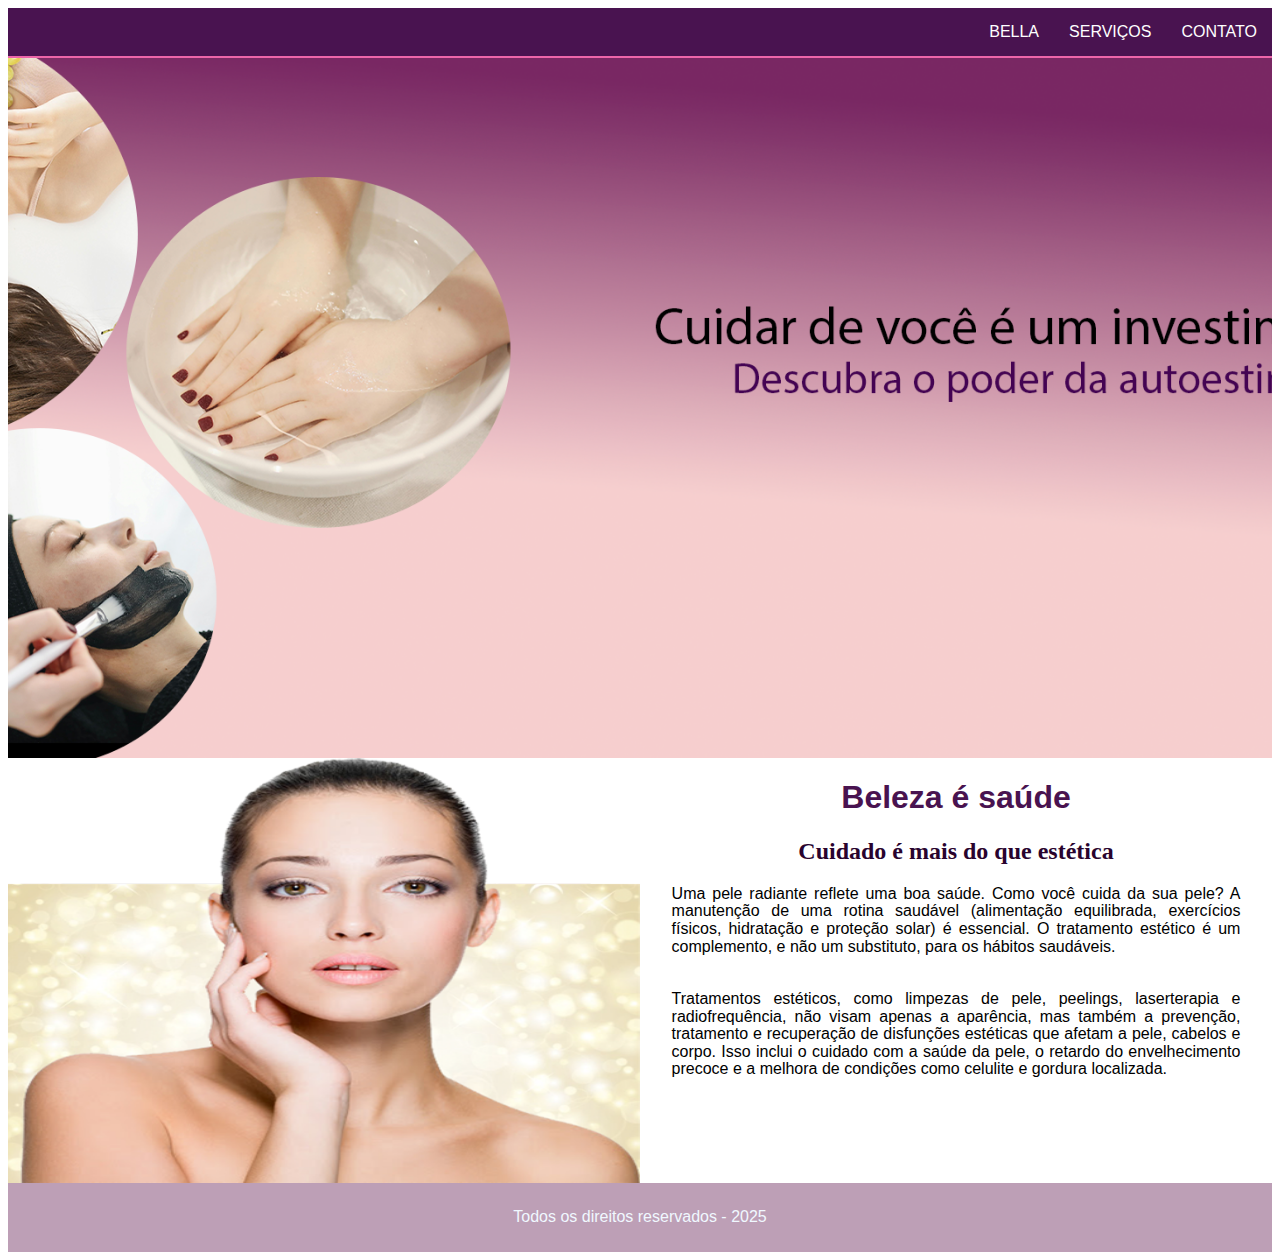
<file: Index.html>
<!DOCTYPE html>
<html lang="pt-br">
<head>
    <meta charset="UTF-8">
    <meta name="viewport" content="width=device-width, initial-scale=1.0">
    <title>Cuide da sua beleza</title>
    <link rel="stylesheet" href="CSS/Style.css">
    <link rel="shortcut icon" href="Imagens/favicon.ico" type="image/x-icon">
</head>
<body>
    
    <div id="CONTEINER"> <!-- DIV PRINCIPAL QUE TERÁ OUTRAS DENTRO DELA-->
       
        <div id="TOPO"> 
            <nav> 
                <ul>
                    <li> <a href="Index.html"> BELLA </a> </li>
                    <li> <a href="Servicos.html"> SERVIÇOS </a> </li>
                    <li> <a href="Formulario.html"> CONTATO </a> </li> 
                </ul>
               
            </nav>
        </div>

        <div class="bannerHover">  </div> <!-- banner principal -->
        
        <div id="BANNER_LATERAL">
            <img src="Imagens/Banner_lateral2.png" alt="" class="tamanhoBannerLateral">
        </div>

        <div id="TEXTO">
            <h1>Beleza é saúde</h1>
            <h2>Cuidado é mais do que estética</h2>
    
            <p>Uma pele radiante reflete uma boa saúde. Como você cuida da sua pele?
            A manutenção de uma rotina saudável (alimentação equilibrada, exercícios físicos, hidratação e proteção solar) é essencial. O tratamento estético é um complemento, e não um substituto, para os hábitos saudáveis.
            </p> 

            <p>Tratamentos estéticos, como limpezas de pele, peelings, laserterapia e       radiofrequência, não visam apenas a aparência, mas também a prevenção, tratamento e recuperação de disfunções estéticas que afetam a pele, cabelos e corpo. Isso inclui o cuidado com a saúde da pele, o retardo do envelhecimento precoce e a melhora de condições como celulite e gordura localizada.
            </p>
            
        </div>

        <footer>
            Todos os direitos reservados - 2025
        </footer>

    </div>


</body>
</html>
</file>
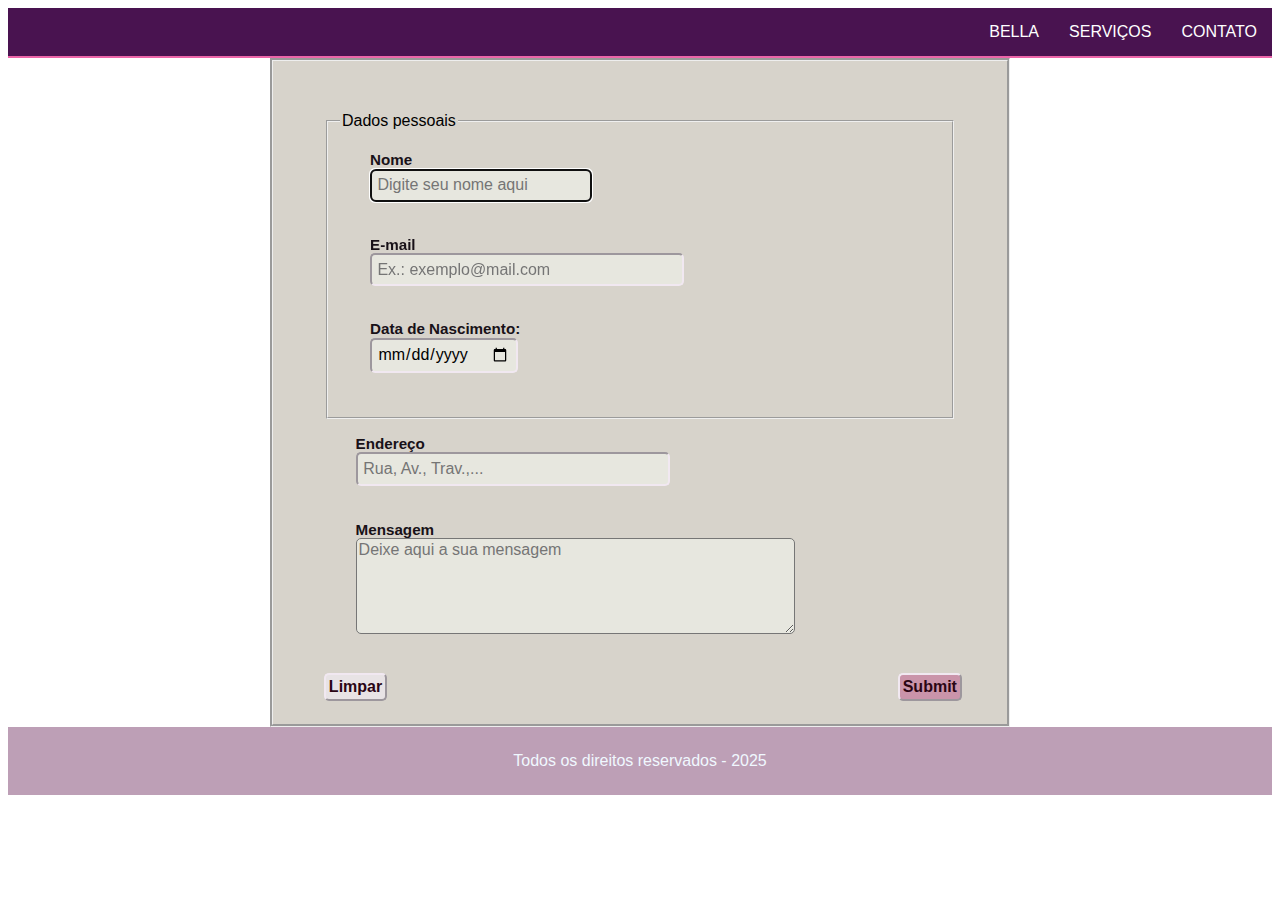
<file: Formulario.html>
<!DOCTYPE html>
<html lang="pt-br">
<head>
    <meta charset="UTF-8">
    <meta name="viewport" content="width=device-width, initial-scale=1.0">
    <title>Formulário</title>
    <link rel="stylesheet" href="CSS/Style.css">
    <link rel="shortcut icon" href="Imagens/favicon.ico" type="image/x-icon">
    <link rel="stylesheet" href="CSS/Contato.css">
</head>
<body>
    
    <div id="CONTEINER"> <!-- DIV PRINCIPAL QUE TERÁ OUTRAS DENTRO DELA-->
       
        <div id="TOPO"> 
            <nav> 
                <ul>
                    <li> <a href="Index.html"> BELLA </a> </li>
                    <li> <a href="Servicos.html"> SERVIÇOS </a> </li>
                    <li> <a href="Formulario.html"> CONTATO </a> </li> 
                </ul>
               
            </nav>
        </div>

      <div id="conteudo_formulario">
            <form method="post" id="fContato" action="email@gmail.com">
                <!-- método post envia dados
                 método GET para a pesquisa
                  -->
        <fieldset id="dadosPessoais"> <!-- Bloco/conjunto de dados -->
            <legend> Dados pessoais </legend> <!-- Nome do conjunto -->
    
        <p>        
        <label for="cNome"> Nome </label> <br>
        <input type="text" name="tNome" id="cNome" size="20" maxlength="20" placeholder="Digite seu nome aqui" autofocus required />
        </p>

        <p>        
        <label for="cMail"> E-mail </label> <br>
        <input type="email" name="tMail" id="cMail" size="30" maxlength="30" placeholder="Ex.: exemplo@mail.com" required />
        </p>

        <p>        
        <label for="cNasc"> Data de Nascimento: </label> <br>
        <input type="date" name="tNasc" id="cNasc" />
        </p>
        <!-- Type date pode não abri o calendário caso o navegador não esteja atualizado -->
        </fieldset>

        <p>        
        <label for="cRua"> Endereço </label> <br>
        <input type="text" name="tRua" id="cRua" size="30" maxlength="50" placeholder="Rua, Av., Trav.,... " required />
        </p>

        <p>        
        <label for="cMsg"> Mensagem </label> <br>
        <textarea name="tMsg" id="cMsg" cols="45" rows="5" placeholder="Deixe aqui a sua mensagem" required></textarea>
        </p>

        <!-- label = rótulo que virá antes da caixa de preenchimento
         input = caixa que o usuário preencherá os dados
         type é o tipo de dado que a caixa poderá receber
         name é o nome da caixa para ser validada por uma linguagem
         id para formatar no CSS
         maxlength é a quantidade de caracteres que poderá ser digitada na caixa
         autofocus = o cursor ficará dentro da caixa inicialmente
         required = esta caixa deverá ser preenchida para enviar os dados -->
        
        <div id="botoes" >
            <input type="submit" name="Enviar" class="botoes" />
            <!-- type SUBMIT para botão e Name ou value Enviar é o texto que virá sobre o botão -->
        </div>
        
        <div id="limpForm">
            <input type="reset" name="Limpar" value="Limpar" class="limpForm" />
        </div>

        </form>
      </div>
    
    
        <footer>
            Todos os direitos reservados - 2025
        </footer>

    </div>


</body>
</html>
</file>
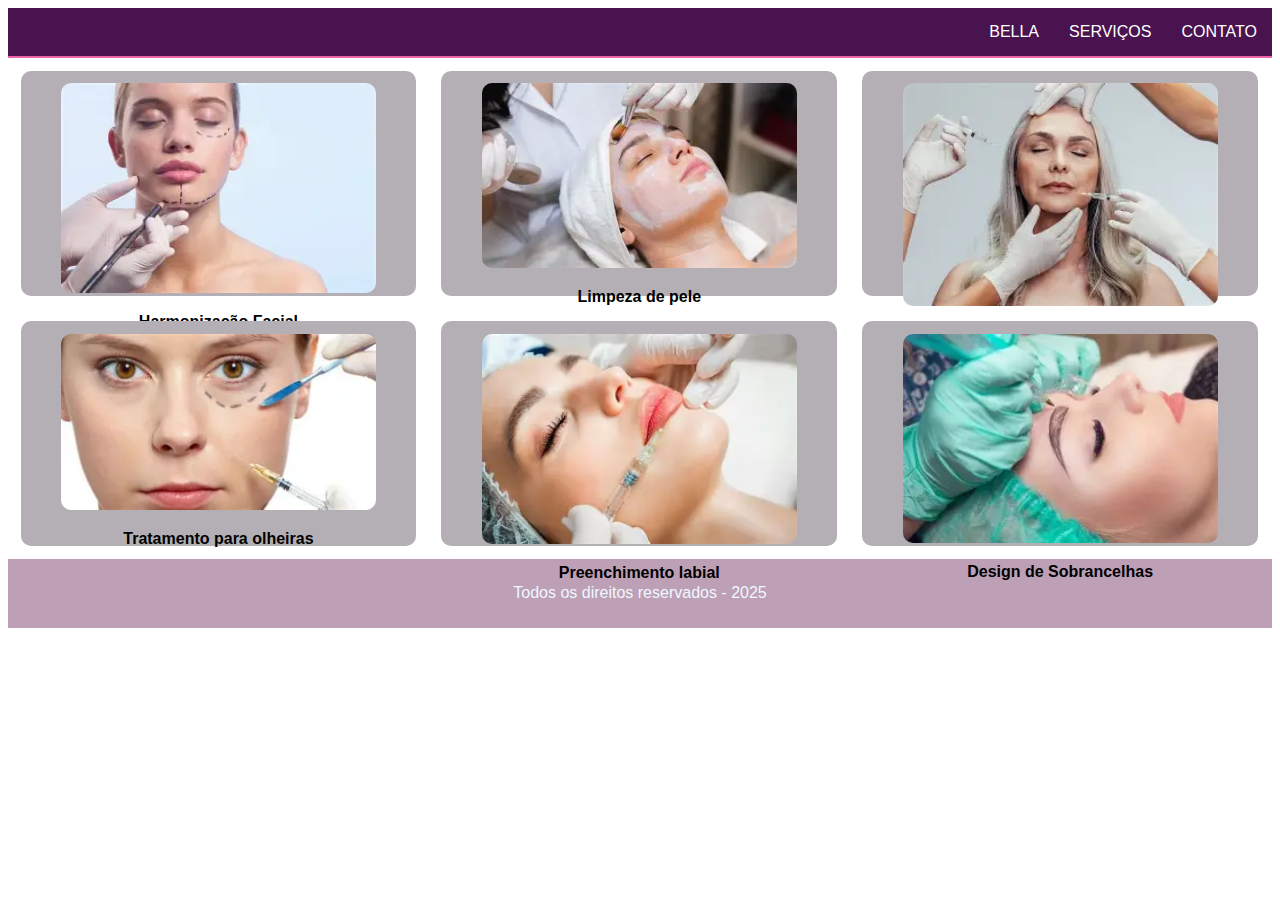
<file: Servicos.html>
<!DOCTYPE html>
<html lang="pt-br">
<head>
    <meta charset="UTF-8">
    <meta name="viewport" content="width=device-width, initial-scale=1.0">
    <title>Serviços</title>
    <link rel="stylesheet" href="CSS/Style.css">
    <link rel="shortcut icon" href="Imagens/favicon.ico" type="image/x-icon">
</head>
<body>
    
    <div id="CONTEINER"> <!-- DIV PRINCIPAL QUE TERÁ OUTRAS DENTRO DELA-->
       
        <div id="TOPO"> 
            <nav> 
                <ul>
                    <li> <a href="Index.html"> BELLA </a> </li>
                    <li> <a href="Servicos.html"> SERVIÇOS </a> </li>
                    <li> <a href="Formulario.html"> CONTATO </a> </li> 
                </ul>
               
            </nav>
        </div>

    <div id="card1" class="zoom"> 
        <img src="Imagens/Harmonizacao_facial.webp" class="imgServicos" alt="">
        <p class="texto"> Harmonização Facial </p>
    </div>    
    
    <div id="card1" class="zoom"> 
        <img src="Imagens/Limpeza_pele.webp"  class="imgServicos" alt="">
        <p class="texto">Limpeza de pele </p>
    </div>   

    <div id="card1" class="zoom"> 
        <img src="Imagens/Botox.webp"  class="imgServicos" alt="">
        <p class="texto">Botox </p>
    </div>   

    <div id="card1" class="zoom">  
       <img src="Imagens/Tratamento_olheiras.webp"  class="imgServicos" alt="">
       <p class="texto">Tratamento para olheiras </p>
    </div>    
    
    <div id="card1" class="zoom"> 
        <img src="Imagens/Preenchimento_labial.webp"  class="imgServicos" alt="">
        <p class="texto">Preenchimento labial </p>
    </div>   

    <div id="card1" class="zoom">  
        <img src="Imagens/Design_sobrancelha.webp"  class="imgServicos" alt="">
        <p class="texto">Design de Sobrancelhas </p>
    </div>   
        

        <footer>
            Todos os direitos reservados - 2025
        </footer>

    </div>


</body>
</html>
</file>
<file: CSS/Style.css>
@charset "UTF-8"; /* essa linha é necessária em todo novo arquivo CSS para não dar erro na linha */

#CONTEINER{ /* essa é a chamada do id da caixa principal */
    width: 100%;
    height: auto; /* auto permite que o tamanho aumente de acordo como conteúdo */
    margin: auto; /* centraliza o conteiner na tela do navegador */

}

#TOPO{
    background-color: rgb(236, 101, 169);
    width: 100%;
    height: 50px;
}



.bannerHover{
    width: 100%;
    height: 700px;
    background-image: url('../Imagens/Banner_index1.png'); /* imagem inicial */
    background-size: cover; /* ajusta o tamanho da imagem do fundo para garantir que ela cubra
    completamente o elemento, mesmo que isso signifique cortar partes */
    background-position: center;
    transition: background-image 0.5s ease-in-out;
}

    .bannerHover:hover{
        background-image: url('../Imagens/Banner_index2.png'); /* imagem ao passar o mouse */
    }


#BANNER_LATERAL{
    display: block; /* a div se torna um bloco e pode ser direcionado para qualquer lado */
    float: left;
    width: 50%;
    height: 425px;
}

/* classe para banner lateral */
.tamanhoBannerLateral{
    width: 100%;
    height: 425px;

}

#TEXTO{
    display: block; /* a div se torna um bloco e pode ser direcionado para qualquer lado */
    float: right;
    width: 50%;
    height: 425px;

}

h1{
    color: #491350;
    text-align: center;
    font-family: Verdana, Geneva, Tahoma, sans-serif;
}

h2{
    color: #29032e;
    text-align: center;

}

p{
    text-align: justify;
    line-height: 1.1;
    padding-left: 5%;
    padding-bottom: 3%;
    padding-right: 5%;
    font-size: 1em;
    font-family: Arial, Helvetica, sans-serif;
}

footer{
    clear: both; /* essa propriedade garante que esta caixa ficará no rodapé da página */
    background-color: rgba(160, 118, 151, 0.699);
    width: 100%;
    height: 50%;
    text-align: center;
    color: aliceblue;
    font-family: Verdana, Geneva, Tahoma, sans-serif;
    padding-top: 2%;
    padding-bottom: 2%;

}

/* Menu */

nav{ /* formatando a parte navegável */
    width: 100%;
    height: 48px;
    background-color: #491350;
    font-family: Verdana, Geneva, Tahoma, sans-serif;
}

nav ul{ /* formatando a lista que está dentro do NAV */
    list-style: none; /* retirando as bolinhas da lista */
    margin: 0;
    padding: 0;
    float: right; /*  flutuando a lista para a direita */
}

nav ul li{
    float: left; /* a ordem de chegada dos botões/itens - desta forma mantem da forma como foi inserido */
}

nav ul li a{ /* propriedades do LINK */
    color: #ffffff;
    text-decoration: none; /* none desativa a linha de sublinhado que é característica do link */
    padding: 15px;
    display: block; /* transformar em blocos para movimentar na página */
}

nav ul li a:hover{ /* evento quando PASSAR o mouse no LINK */
    background-color: rgb(219, 136, 136);
    transition: all .5s; /* tempo de efeito de transição */
    border-radius: 10px;
}


/* CSS da página SERVIÇOS */

#card1{
    display: block; /* transforma em bloco para poder alterar a localização na página */
    float: left; /* para deslocar as caixas */
    width: 29.3%;
    height: 200px;
    background-color: #b4afb4;
    margin: 1%; /* distância entre as caixas */
    padding: 1%;
    border-radius: 10px;
    text-align: center;
}

.imgServicos{
    width: 85%;
    border-radius: 10px;
   
}

.texto{
    width: auto;
    text-align: center;
    font-family: Verdana, Geneva, Tahoma, sans-serif;
    font-weight: bold;
  
}

/* animação do banner - ZOOM NAS IMAGENS - NÃO UTILIZADO */
.zoom{
    transition: transform 0.3s ease;  suavisa o efeito 
}

    .zoom:hover{
        transform: scale(1.2);  aumenta 20% 
    }
</file>
<file: CSS/Contato.css>
@charset "UTF-8";

input{
    background-color: rgb(231, 231, 223);
    font-family: Verdana, Geneva, Tahoma, sans-serif;
    font-size: 1em;
    border-radius: 5px;
    border-color: rgb(241, 232, 241);
    padding: 1%;
}

#conteudo_formulario{
    width: 50%;
    background-color: rgb(215, 211, 203);
    margin: auto /* Centralizado na tela */;
    padding: 4%;
    border-style: groove;

}

legend{
    font-family: Verdana, Geneva, Tahoma, sans-serif;
    font-size: 1em;
}

textarea{
    font-family: Verdana, Geneva, Tahoma, sans-serif;
    font-size: 1em;
    border-radius: 5px;
    background-color:rgb(231, 231, 223);
}

label{
    font-family: Verdana, Geneva, Tahoma, sans-serif;
    font-size: 0.95em;
    color: rgb(24, 17, 24);
    font-weight: bold;

}

.botoes{
    color: rgb(42, 5, 20);
    font-family: Arial, Helvetica, sans-serif;
    background-color: rgb(202, 148, 170);
    font-weight: bold;
    padding: 5%; /* espaço entre o nome do botão e a caixa */
    
}

#botoes{
    text-align: right;
    display: block;
    float: right;
    
}

.limpForm{
    color: rgb(42, 5, 20);
    font-family: Arial, Helvetica, sans-serif;
    background-color: rgb(232, 227, 229);
    font-weight: bold;
    padding: 5%; /* espaço entre o nome do botão e a caixa */
}


#limpForm{
    display: block;
    float: left;
   text-align: left;
   
}
</file>
